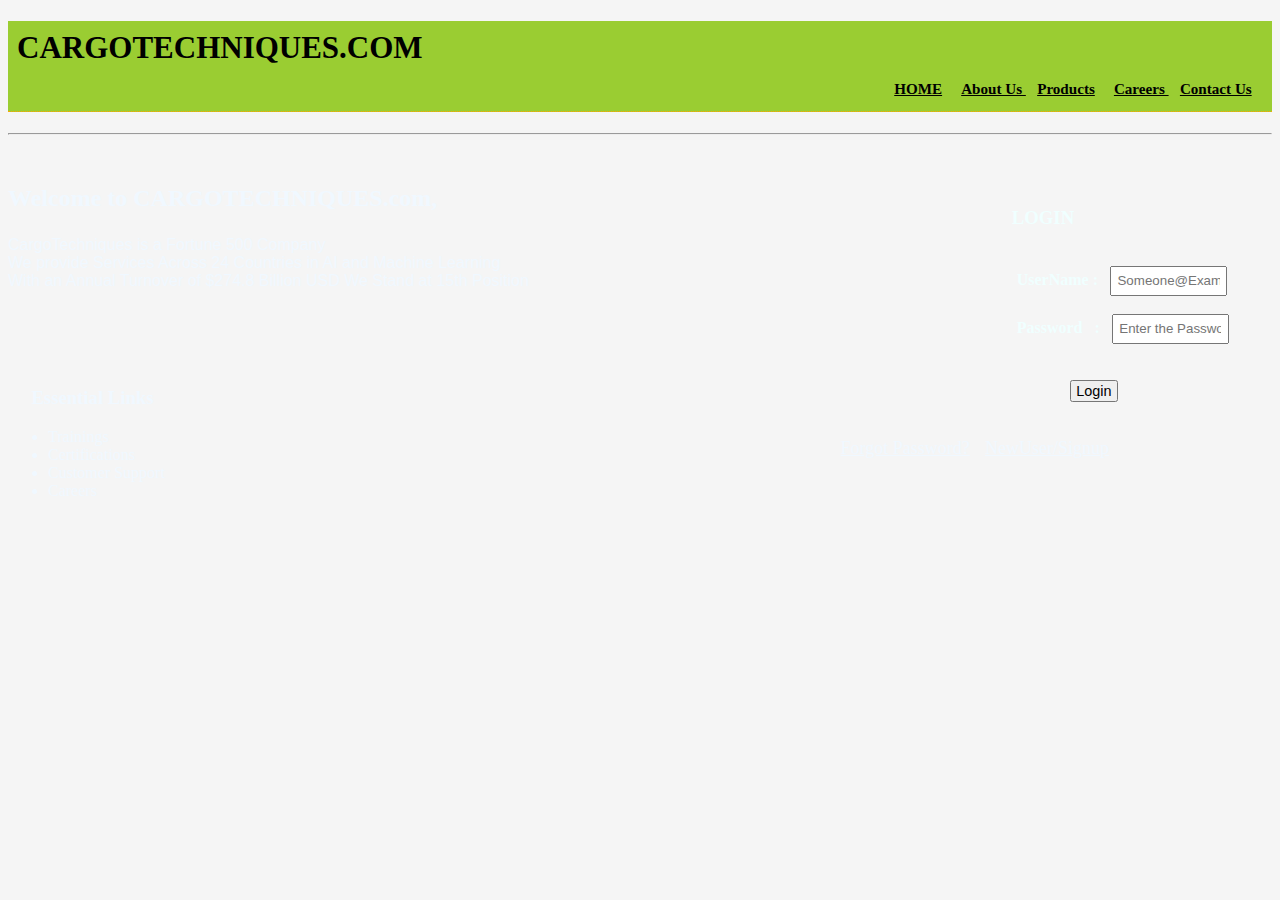
<file: index.html>
<!DOCTYPE html>
<html lang="en">
    <head>      
      <meta name="viewport" content="width=device-width, initial-scale=1.0">
      <h1 style="font-size: x-large;color: Black;font-size: 31px;"><b>CARGOTECHNIQUES.COM</b> <br>      
        <div style="text-align:right">
            <a href="https://www.google.co.in">HOME</a>
            <a href="https://www.google.co.in">About Us </a>
            <a href="https://www.facebook.com">Products</a>
            <a href="https://www.google.co.in">Careers </a>  
            <a href="https://www.google.co.in">Contact Us</a>
           </div> 
             
      </h1>
      <div class="helloworld">  
      <link rel="stylesheet" href="index.css">
        <title>CARGOTECHNIQUES.COM</title>
 
      </div>

    </head>
<body>
      <hr>
<br>
    <h3 style="font-size: x-large;color: aliceblue;"><strong>Welcome to CARGOTECHNIQUES.com,
    </strong> 
    </h3>
    <p style="font-size: medium;color: aliceblue;">CargoTechniques is a Fortune 500 Company<br>
      We provide Services Across 24 Countries in AI and Machine Learning
      <br>With an Annual Turnover of $274.8 Billion USD We Stand at 15th Position</p>
    <div style="margin-left: 25cm;margin-top: -8%; color:azure;">
        <h3 id="Submit_santhosh" style="text-align: right;margin-right: 62%;">LOGIN</h3><br>
       
<form action= "C:\Users\santh\OneDrive\Desktop\Newtxt.html" style="margin-left: 20%;">
  <label for="fname" id="userID"><strong>UserName : &nbsp; </strong><input type="text" style="padding: 5.5px; width: 40%;" id="fname" name="fname" placeholder="Someone@Example.com"></label><br><br>
  <label for="lname" id="password"><strong>Password &nbsp; :  &nbsp; </strong> <input type="password"  style="padding: 5.5px; width: 40%;"  id="lname" name="lname" placeholder="Enter the Password"></label><br><br> 
  <br>
  <div style="margin-left: 21%;font: size 100px;;">  
    <button type="button" id="Login" style="font-size: 90%;padding-left: 2%;padding-right: 2%;" onclick="funcLogin()" >Login</button></div>
</div>
</br>
</br>
<div style="text-align: right;margin-right: 12%;" id="Forgot_SignUp">
  <a href="https://www.google.co.in" style="color: aliceblue;font-size: 18px;" >Forgot Password?</a>
  <a href="https://www.google.co.in" style="color: aliceblue;font-size: 18px;">NewUser/Signup</a>
</div>

  </form>

</br>
<br>
<div style="margin-top: -10%;color: aliceblue;" id="EssentialLinks">
  <h3 style="text-align: left;"> &nbsp;&nbsp;&nbsp;&nbsp;&nbsp;Essential Links </h3>
  <ul>
    <li>Trainings</li>
    <li>Certifications</li>
    <li>Customer Support</li>
    <li>Careers</li>
  </ul>
  </div>
</body>
<script src="index.js">
  </script>
</html>
</file>
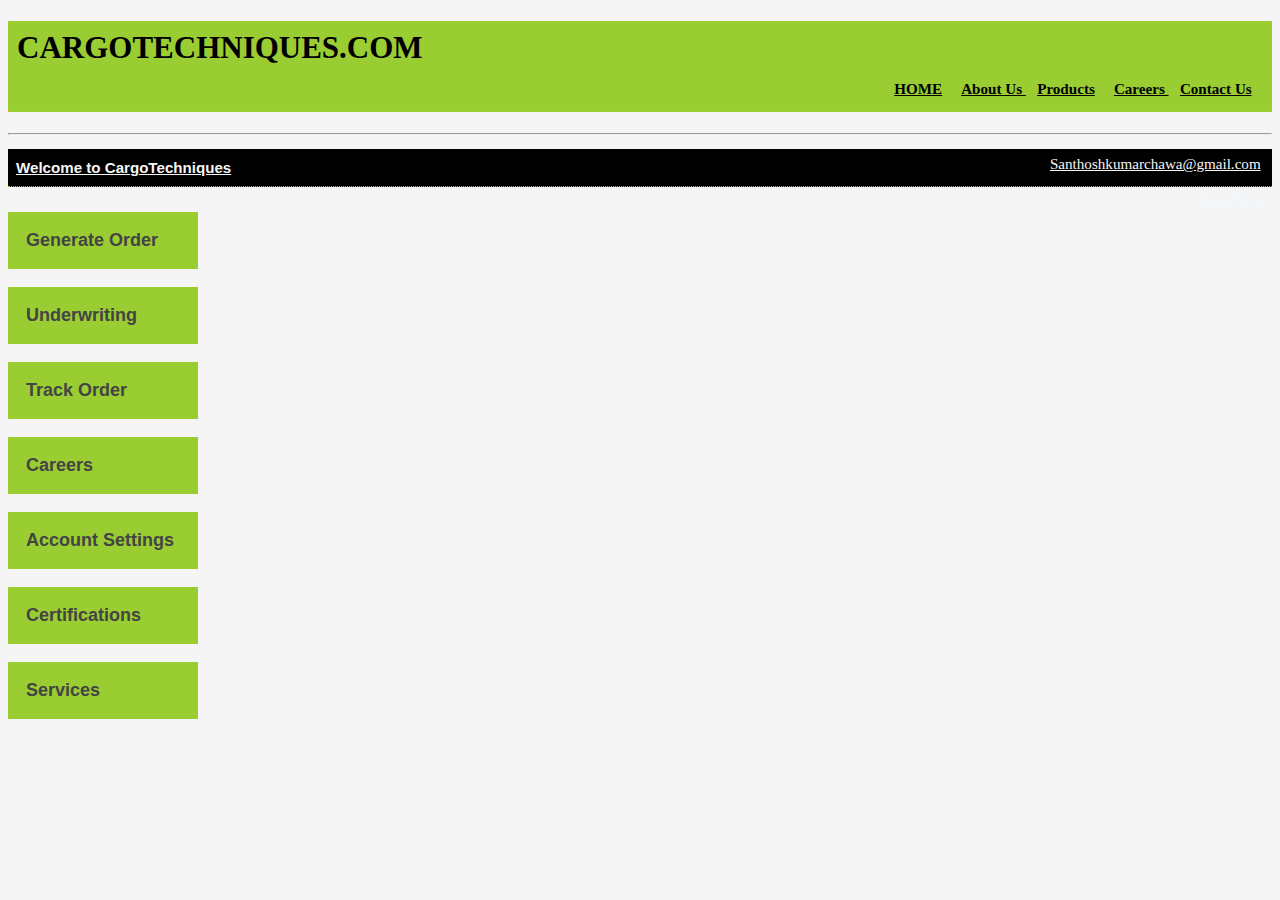
<file: homepage.html>
<!DOCTYPE html>
<html lang="en">
    <head>      
      <meta name="viewport" content="width=device-width, initial-scale=1.0">
      <h1 style="font-size: x-large;color: Black;font-size: 31px;"><b>CARGOTECHNIQUES.COM</b> <br>      
        <div style="text-align:right">
            <a href="https://www.google.co.in">HOME</a>
            <a href="https://www.google.co.in">About Us </a>
            <a href="https://www.facebook.com">Products</a>
            <a href="https://www.google.co.in">Careers </a>  
            <a href="https://www.google.co.in">Contact Us</a>
           </div> 
             
      </h1>
      <div class="helloworld">  
      <link rel="stylesheet" href="index.css">
        <title>CARGOTECHNIQUES.COM</title>

      </div>
      <hr>
    </head>
<body>
    <h2 style="color: black; font-size: large;">
        <a style="color: whitesmoke;" href="index.html"><strong>Welcome to CargoTechniques</strong>
        </a>
    </h2>
    <br>
    <br>


    <div style="text-align: right;margin-top: -2.2cm;">
        <a href="index.html" style="color: whitesmoke;">Santhoshkumarchawa@gmail.com</a><br><br>
        <a href="index.html"  style="color: aliceblue; font-size: large;"><strong>LogOut</strong></a></div>


      <button class="accordion" style="font-size: large;"><b>Generate Order</b></button>
      <div class="panel">
        <br>
        <br>&nbsp;

                <label id="Vehicle_Name">Vehicle Name :&nbsp;&nbsp;</label>
                <select id="VehicleName" style="width: 4.30cm;">
                    <option value="Null"></option>
                    <option value="Volvo">Volvo</option>
                    <option value="Ferrari">Ferrari</option>
                    <option value="Mercedes-Benz">Mercedes-Benz</option>
                    <option value="Audi">Audi</option>
                  </select>
                  &nbsp;&nbsp;
                <label id="Vehicle_Type">Vehicle Type &nbsp; :&nbsp;</label>
                <select id="VehicleType" style="width: 4.30cm;">
                    <option value="volvo"></option>
                    <option value="volvo">2 Wheeler</option>
                    <option value="saab">3 Wheeler</option>
                    <option value="opel">4 Wheeler</option>
                    <option value="audi">6 Wheeler</option>
                  </select>
                  &nbsp;&nbsp;&nbsp;&nbsp;&nbsp;&nbsp;&nbsp;&nbsp;
                <label id="Delivery_City">City:</label>
                <select id="DeliveryCity"style="width: 4.30cm;">
                    <option value="volvo"></option>
                    <option value="volvo">Hyderabad</option>
                    <option value="saab">Bangalore</option>
                    <option value="opel">Mumbai</option>
                    <option value="audi">Delhi</option>
                    <option value="audi">Chennai</option>
                    <option value="audi">Ahmedabad</option>
                    <option value="audi">Pune</option>
                    <option value="audi">Kolkata</option>
                  </select>
                  <br><br><br>&nbsp;
                <label id="Delivery_Address">Address Line1:</label>&nbsp;
                <input type="text"id="AddressLine1"  > </input>
                &nbsp;&nbsp;
                <label id="Delivery_Address2">Address Line2:</label>&nbsp;
                <input type="text" id="AddressLine2" > </input>
                &nbsp;
                <label id="Delivery_PinCode">Pin Code:</label>
                <input type="text" id=Pincode> </input>
                <br><br><br>
                <button onclick="CreateOrder()" style="padding: 8px;font-size: medium;background-color: blue;margin-right: 35.5cm;color: aliceblue;">
                <strong>Create Order</strong>
                </button>
                <br>
                <br>

      </div>
      <br>
      <br>
      <button class="accordion" style="font-size: large;"><b>Underwriting</b></button>
      <div class="panel">
        <br>
        <br>&nbsp;

                <label id="Vehicle_Name">Vehicle Name :&nbsp;&nbsp;</label>
                <select id="VehicleName" style="width: 4.30cm;">
                    <option value="volvo"></option>
                    <option value="volvo">Volvo</option>
                    <option value="saab">Ferrari</option>
                    <option value="opel">Mercedes-Benz</option>
                    <option value="audi">Audi</option>
                  </select>
                  &nbsp;&nbsp;
                <label id="Vehicle_Type">Vehicle Type &nbsp; :&nbsp;</label>
                <select id="VehicleType" style="width: 4.30cm;">
                    <option value="volvo"></option>
                    <option value="volvo">2 Wheeler</option>
                    <option value="saab">3 Wheeler</option>
                    <option value="opel">4 Wheeler</option>
                    <option value="audi">6 Wheeler</option>
                  </select>
&nbsp;&nbsp;&nbsp;&nbsp;&nbsp;&nbsp;&nbsp;&nbsp;
                <label id="Delivery_City">City:</label>
                <select id="DeliveryCity"style="width: 4.30cm;">
                    <option value="volvo"></option>
                    <option value="volvo">Hyderabad</option>
                    <option value="saab">Bangalore</option>
                    <option value="opel">Mumbai</option>
                    <option value="audi">Delhi</option>
                    <option value="audi">Chennai</option>
                    <option value="audi">Ahmedabad</option>
                    <option value="audi">Pune</option>
                    <option value="audi">Kolkata</option>
                  </select>
<br>
<br>
<br>
&nbsp;
                <label id="Delivery_Address">Address Line1:</label>&nbsp;
                <input type="text"id="AddressLine1"  > </input>
&nbsp;&nbsp;
                <label id="Delivery_Address2">Address Line2:</label>&nbsp;
                <input type="text" id="AddressLine2" > </input>
&nbsp;
                <label id="Delivery_PinCode">Pin Code:</label>
                <input type="text" id="Pincode"> </input>
                <br><br><br>
                <button type="submit" onclick="CreateOrder()" style="padding: 8px;font-size: medium;background-color: blanchedalmond;margin-left: 35.5cm;"><strong>Create Order</strong> </button>
                <br>
                <br>

      </div>
      <br>
      <br>
      <button class="accordion" style="font-size: large;"><b>Track Order</b></button>
      <div class="panel">
        <br>
        <br>&nbsp;
                <label id="Delivery_Address2">OrderID:</label>&nbsp;
                <input type="text" id="OrderID_Status"></input>
&nbsp;

                <br><br><br>
                <button type="submit" onclick="OrderStatus()" style="padding: 8px;font-size: medium;background-color: blanchedalmond;margin-left: 35.5cm;"><strong>Check Status</strong></button>
                <br>
                <br>
      </div>
      <br>
      <br>

      <button class="accordion" style="font-size: large;"><b>Careers</b></button>
      <div class="panel">
        <br>
        <br>&nbsp;

                <label id="Vehicle_Name">Vehicle Name :&nbsp;&nbsp;</label>
                <select id="VehicleName" style="width: 4.30cm;">
                    <option value="volvo"></option>
                    <option value="volvo">Volvo</option>
                    <option value="saab">Ferrari</option>
                    <option value="opel">Mercedes-Benz</option>
                    <option value="audi">Audi</option>
                  </select>
                  &nbsp;&nbsp;
                <label id="Vehicle_Type">Vehicle Type &nbsp; :&nbsp;</label>
                <select id="VehicleType" style="width: 4.30cm;">
                    <option value="volvo"></option>
                    <option value="volvo">2 Wheeler</option>
                    <option value="saab">3 Wheeler</option>
                    <option value="opel">4 Wheeler</option>
                    <option value="audi">6 Wheeler</option>
                  </select>
&nbsp;&nbsp;&nbsp;&nbsp;&nbsp;&nbsp;&nbsp;&nbsp;
                <label id="Delivery_City">City:</label>
                <select id="DeliveryCity"style="width: 4.30cm;">
                    <option value="volvo"></option>
                    <option value="volvo">Hyderabad</option>
                    <option value="saab">Bangalore</option>
                    <option value="opel">Mumbai</option>
                    <option value="audi">Delhi</option>
                    <option value="audi">Chennai</option>
                    <option value="audi">Ahmedabad</option>
                    <option value="audi">Pune</option>
                    <option value="audi">Kolkata</option>
                  </select>
<br>
<br>
<br>
&nbsp;
                <label id="Delivery_Address">Address Line1:</label>&nbsp;
                <input type="text"id="AddressLine1"  > </input>
&nbsp;&nbsp;
                <label id="Delivery_Address2">Address Line2:</label>&nbsp;
                <input type="text" id="AddressLine2" > </input>
&nbsp;
                <label id="Delivery_PinCode">Pin Code:</label>
                <input type="text" id=Pincode> </input>
                <br><br><br>
                <button type="submit" onclick="CreateOrder()" style="padding: 8px;font-size: medium;background-color: blanchedalmond;margin-left: 35.5cm;"><strong>Create Order</strong> </button>
                <br>
                <br>

      </div>
      <br>
      <br>

      <button class="accordion" style="font-size: large;"><b>Account Settings</b></button>
      <div class="panel">
        <br>
        <br>&nbsp;

                <label id="Vehicle_Name">Vehicle Name :&nbsp;&nbsp;</label>
                <select id="VehicleName" style="width: 4.30cm;">
                    <option value="volvo"></option>
                    <option value="volvo">Volvo</option>
                    <option value="saab">Ferrari</option>
                    <option value="opel">Mercedes-Benz</option>
                    <option value="audi">Audi</option>
                  </select>
                  &nbsp;&nbsp;
                <label id="Vehicle_Type">Vehicle Type &nbsp; :&nbsp;</label>
                <select id="VehicleType" style="width: 4.30cm;">
                    <option value="volvo"></option>
                    <option value="volvo">2 Wheeler</option>
                    <option value="saab">3 Wheeler</option>
                    <option value="opel">4 Wheeler</option>
                    <option value="audi">6 Wheeler</option>
                  </select>
&nbsp;&nbsp;&nbsp;&nbsp;&nbsp;&nbsp;&nbsp;&nbsp;
                <label id="Delivery_City">City:</label>
                <select id="DeliveryCity"style="width: 4.30cm;">
                    <option value="volvo"></option>
                    <option value="volvo">Hyderabad</option>
                    <option value="saab">Bangalore</option>
                    <option value="opel">Mumbai</option>
                    <option value="audi">Delhi</option>
                    <option value="audi">Chennai</option>
                    <option value="audi">Ahmedabad</option>
                    <option value="audi">Pune</option>
                    <option value="audi">Kolkata</option>
                  </select>
<br>
<br>
<br>
&nbsp;
                <label id="Delivery_Address">Address Line1:</label>&nbsp;
                <input type="text"id="AddressLine1"  > </input>
&nbsp;&nbsp;
                <label id="Delivery_Address2">Address Line2:</label>&nbsp;
                <input type="text" id="AddressLine2" > </input>
&nbsp;
                <label id="Delivery_PinCode">Pin Code:</label>
                <input type="text" id=Pincode> </input>
                <br><br><br>
                <button type="submit" onclick="CreateOrder()" style="padding: 8px;font-size: medium;background-color: blanchedalmond;margin-left: 35.5cm;"><strong>Create Order</strong> </button>
                <br>
                <br>

      </div>
      <br>
      <br>

      <button class="accordion" style="font-size: large;"><b>Certifications</b></button>
      <div class="panel">
        <br>
        <br>&nbsp;

                <label id="Vehicle_Name">Vehicle Name :&nbsp;&nbsp;</label>
                <select id="VehicleName" style="width: 4.30cm;">
                    <option value="volvo"></option>
                    <option value="volvo">Volvo</option>
                    <option value="saab">Ferrari</option>
                    <option value="opel">Mercedes-Benz</option>
                    <option value="audi">Audi</option>
                  </select>
                  &nbsp;&nbsp;
                <label id="Vehicle_Type">Vehicle Type &nbsp; :&nbsp;</label>
                <select id="VehicleType" style="width: 4.30cm;">
                    <option value="volvo"></option>
                    <option value="volvo">2 Wheeler</option>
                    <option value="saab">3 Wheeler</option>
                    <option value="opel">4 Wheeler</option>
                    <option value="audi">6 Wheeler</option>
                  </select>
&nbsp;&nbsp;&nbsp;&nbsp;&nbsp;&nbsp;&nbsp;&nbsp;
                <label id="Delivery_City">City:</label>
                <select id="DeliveryCity"style="width: 4.30cm;">
                    <option value="volvo"></option>
                    <option value="volvo">Hyderabad</option>
                    <option value="saab">Bangalore</option>
                    <option value="opel">Mumbai</option>
                    <option value="audi">Delhi</option>
                    <option value="audi">Chennai</option>
                    <option value="audi">Ahmedabad</option>
                    <option value="audi">Pune</option>
                    <option value="audi">Kolkata</option>
                  </select>
<br>
<br>
<br>
&nbsp;
                <label id="Delivery_Address">Address Line1:</label>&nbsp;
                <input type="text"id="AddressLine1"  > </input>
&nbsp;&nbsp;
                <label id="Delivery_Address2">Address Line2:</label>&nbsp;
                <input type="text" id="AddressLine2" > </input>
&nbsp;
                <label id="Delivery_PinCode">Pin Code:</label>
                <input type="text" id=Pincode> </input>
                <br><br><br>
                <button type="submit" onclick="CreateOrder()" style="padding: 8px;font-size: medium;background-color: blanchedalmond;margin-left: 35.5cm;"><strong>Create Order</strong> </button>
                <br>
                <br>

      </div>
      <br>
      <br>


      <button class="accordion" style="font-size: large;"><b>Services</b></button>
      <div class="panel">
        <br>
        <br>&nbsp;

                <label id="Vehicle_Name">Vehicle Name&nbsp;&nbsp;&nbsp;&nbsp;&nbsp; :&nbsp;&nbsp;</label>
                <select id="VehicleName" style="width: 4.30cm;">
                    <option value="volvo"></option>
                    <option value="volvo">Volvo</option>
                    <option value="saab">Ferrari</option>
                    <option value="opel">Mercedes-Benz</option>
                    <option value="audi">Audi</option>
                  </select>
                  &nbsp;&nbsp;&nbsp;&nbsp;&nbsp;&nbsp;&nbsp;&nbsp;&nbsp;&nbsp;&nbsp;&nbsp;&nbsp;&nbsp;&nbsp;&nbsp;&nbsp;&nbsp;&nbsp;&nbsp;&nbsp;&nbsp;&nbsp;&nbsp;
                <label id="Vehicle_Type">Vehicle Type &nbsp; :&nbsp;</label>
                <select id="VehicleType" style="width: 4.30cm;">
                    <option value="volvo"></option>
                    <option value="volvo">2 Wheeler</option>
                    <option value="saab">3 Wheeler</option>
                    <option value="opel">4 Wheeler</option>
                    <option value="audi">6 Wheeler</option>
                  </select>
                  &nbsp;&nbsp;&nbsp;&nbsp;&nbsp;&nbsp;&nbsp;&nbsp;
                <label id="Delivery_City">Vehicle Insurance:</label>
                <select id="DeliveryCity"style="width: 4.30cm;">
                    <option value="volvo"></option>
                    <option value="volvo">1 Year</option>
                    <option value="saab">2 Year</option>
                    <option value="opel">3 Year</option>
                  </select><br><br><br>

                  &nbsp;
                <label id="Delivery_Address">Vehicle Reg Num :</label>&nbsp;
                <input type="text"id="AddressLine1"  > </input>
                  &nbsp;&nbsp;
                <label id="Delivery_Address2">Insurance Delivery Address:</label>&nbsp;
                <input type="text" id="AddressLine2" > </input>
                  &nbsp;
                <br><br><br>
                <button type="submit" onclick="CreateOrder()" style="padding: 8px;font-size: medium;background-color: blanchedalmond;margin-left: 33cm;"><strong>Apply vehicle Insurance</strong> </button>
                <br>
                <br>

      </div>
      <br>
      <br>
       
</body>
<script src="GenerateOrder.js">
  </script>

</html>
</file>
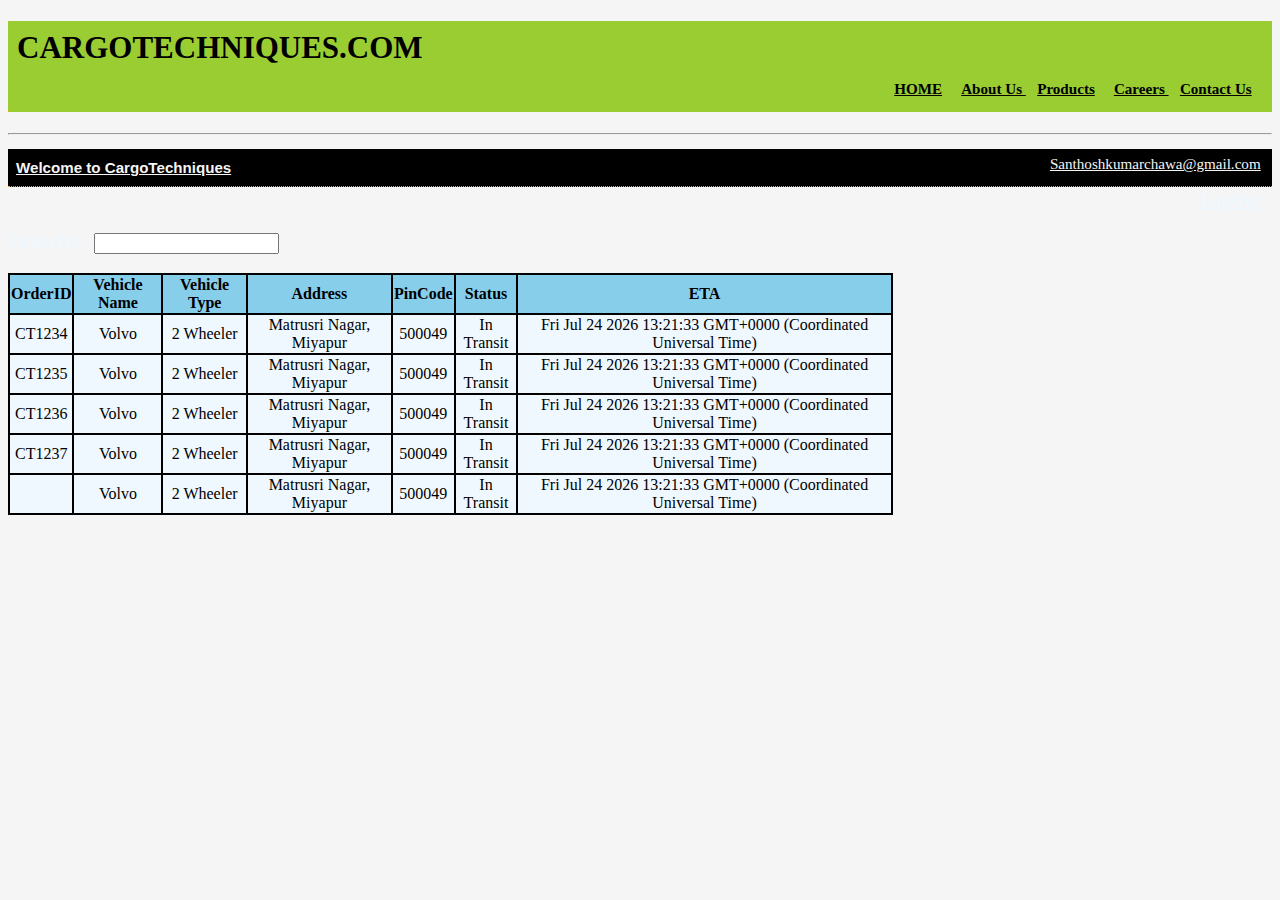
<file: OrderStatus.html>
<!DOCTYPE html>
<html lang="en">
    <head>
      <meta name="viewport" content="width=device-width, initial-scale=1.0">      
      <h1 style="font-size: x-large;color: Black;font-size: 31px;"><b>CARGOTECHNIQUES.COM</b> <br>      
        <div style="text-align:right">
            <a href="https://www.google.co.in">HOME</a>
            <a href="https://www.google.co.in">About Us </a>
            <a href="https://www.facebook.com">Products</a>
            <a href="https://www.google.co.in">Careers </a>  
            <a href="https://www.google.co.in">Contact Us</a>
           </div> 
             
      </h1>
      <div class="helloworld">  
      <link rel="stylesheet" href="index.css">
        <title>CARGOTECHNIQUES.COM</title>

      </div>
      <hr>
    </head>
<body>
    <h2 style="color: black; font-size: large;">
        <a style="color: whitesmoke;" href="index.html"><strong>Welcome to CargoTechniques</strong>
        </a>
    </h2>
    <br>
    <br>

    <div style="text-align: right;margin-top: -2.2cm;">
        <a href="index.html" style="color: whitesmoke;">Santhoshkumarchawa@gmail.com</a><br><br>
        <a href="index.html"  style="color: aliceblue; font-size: large;"><strong>LogOut</strong></a></div>
        <div>

    </div>
    <h3 style="color: aliceblue;">OrderID :
    <input type="text"></Input>
    </h3>
    <table style="width: 70%;" id="Row2">
      <tr>
        <th>OrderID</th>
        <th>Vehicle Name</th> 
        <th>Vehicle Type</th>
        <th>Address</th>
        <th>PinCode </th> 
        <th>Status</th>
        <th>ETA</th>
      </tr>
      <tr>
        <td>CT1234</td>
        <td>Volvo</td> 
        <td>2 Wheeler</td>
        <td>Matrusri Nagar, Miyapur</td>
        <td>500049 </td> 
        <td>In Transit</td>
        <td><script type="text/javascript">document.write(Date());</script></td>
      </tr>
      <tr>
        <td>CT1235</td>
        <td>Volvo</td> 
        <td>2 Wheeler</td>
        <td>Matrusri Nagar, Miyapur</td>
        <td>500049 </td> 
        <td>In Transit</td>
        <td><script type="text/javascript">document.write(Date());</script></td>
      </tr>
      <tr>
        <td>CT1236</td>
        <td>Volvo</td> 
        <td>2 Wheeler</td>
        <td>Matrusri Nagar, Miyapur</td>
        <td>500049 </td> 
        <td>In Transit</td>
        <td><script type="text/javascript">document.write(Date());</script></td>
      </tr>
      <tr>
        <td>CT1237</td>
        <td>Volvo</td> 
        <td>2 Wheeler</td>
        <td>Matrusri Nagar, Miyapur</td>
        <td>500049 </td> 
        <td>In Transit</td>
        <td><script type="text/javascript">document.write(Date());</script></td>
      </tr>
      <tr>
        <td id="StatusNumber"></td>
        <td>Volvo</td> 
        <td>2 Wheeler</td>
        <td>Matrusri Nagar, Miyapur</td>
        <td>500049 </td> 
        <td>In Transit</td>
        <td><script type="text/javascript">document.write(Date());</script></td>
      </tr>
    </table>
  </body>
  <script src="GenerateOrder.js">
    </script>
  </html>
</file>
<file: index.css>
main {
    width: 20px;
    height: 200px;
    padding: 10px;
    background: beige;
  }
  head
  {
    width: 100%;
  }
  h2 {
    /*Cambria, Cochin, Georgia, Times, 'Times New Roman', serif*/
    font-family:Arial, Helvetica, sans-serif ;
    color:black;
    text-align: left;
    font-size:large;
    border-bottom: 1px dotted orange;
    background-color: black;
    padding:8px;
  }
 
  h1 {
    font-family: Cambria, Cochin, Georgia, Times, 'Times New Roman', serif;
    color:black;
    font-size:x-large;
    border-bottom: 1px dotted orange;
    background-color:yellowgreen;
    padding:9px;
  }
  p {
    font-family: Arial, Helvetica, sans-serif;
    color: black;
    font-size: 80%;
  }
  nav{
    text-align: right;
    color: white;
    font-size: 0.55cm;
    margin-right: 4mm;
      
  }
  #customers {
    font-family: Arial, Helvetica, sans-serif;
    border-collapse: collapse;
    width: auto;
    background-color: white;
  }
  
  #customers td, #customers th {
    border: 1.2px solid black;
    padding: 6px;
  }
  form{
    text-align:left;
  }
  
  #customers tr:hover {background-color: silver;}
  
  #customers th {
    padding-top: 10px;
    padding-bottom: 10px;
    text-align: left;
    background-color: dodgerblue;
    color: white;
  }
  a
  {
      color: black;
      font-size: 0.40cm;
      margin-right: 3mm;
  }
  body {
    
  background-image: url("https://media.gettyimages.com/photos/saffron-picture-id111652757?s=2048x2048");
  background-color: whitesmoke;
}

#line1 {
  width: 45px;
  height: 5px;
  background-color: white; 
  margin: 6px 0;
}
#Loggedin
{
  color: aliceblue;
}
#Vehicle_Name
{
  
  color: aliceblue;
}
#Vehicle_Type
{
  
  color:aliceblue;
}
#Delivery_City
{
  
  color: aliceblue;
}
#Delivery_Address
{
  color: aliceblue;
}
#Delivery_Address2
{
  color: aliceblue;
}
#Delivery_PinCode
{
  color: aliceblue;
}
.accordion {
  background-color: yellowgreen;
  color: #444;
  cursor: pointer;
  padding: 18px;
  width: 15%;
  text-align: left;
  border: none;
  outline: none;
  transition: 0.4s;
}

.active{
  background-color: aliceblue;
}

/* Style the accordion panel. Note: hidden by default */
.panel {
  padding: 0 18px;
  display: none;
  overflow: hidden;
  background-image:url(https://www.desktopbackground.org/p/2012/04/15/374934_dark-website-backgrounds-wallpapers-walldevil-best-free-hd_1920x1200_h.jpg) ;
}

table, th,td {
  border: 2px solid black;
  background-color: aliceblue;
  border-collapse:collapse;
}

th{
	background-color: skyblue;
}
#Row2
{
  text-align: center;

}
</file>
